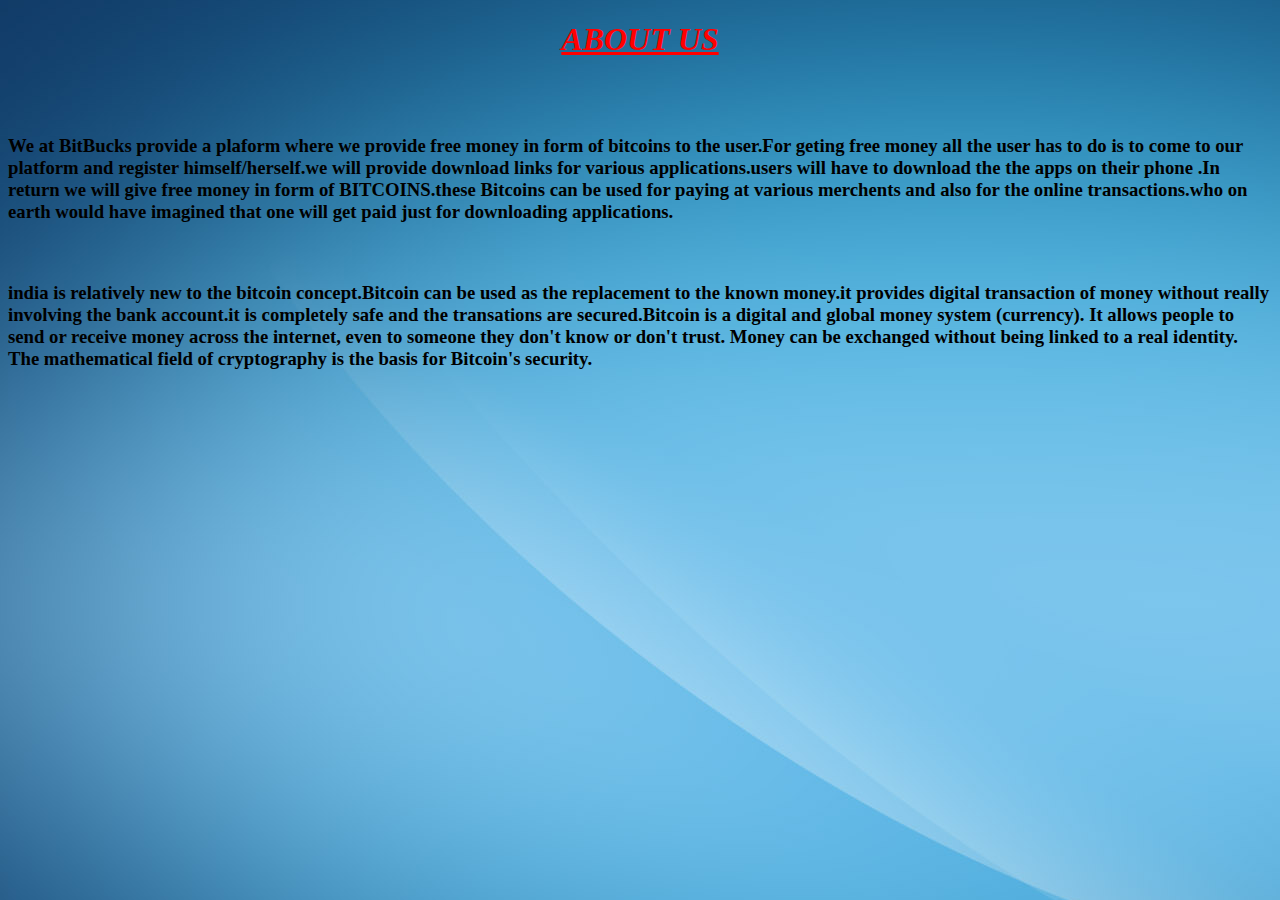
<file: about us.html>
<!doctype html>
<html>
<head>
<title>ABOUT US</title>
</head>
	<body background="free1.jpg">

		<h1 style="color: red" align ="center"><u><em>ABOUT US</em></u></h1>
		<br>
		<br>
		<section>
		<p><h3>We at BitBucks provide a plaform where we provide free money in form of bitcoins to the user.For geting free money all the user has to do is to come to our platform and register himself/herself.we will provide download links for various applications.users will have to download the the apps on their phone .In return we will give free money in form of BITCOINS.these Bitcoins can be used for paying at various merchents and also for the online transactions.who on earth would have imagined that one will get paid just for downloading applications.</p>
		<br>
		<section>
		<p>india is relatively new to the bitcoin concept.Bitcoin can be used as the replacement to the known money.it provides digital transaction of money without really involving the bank account.it is completely safe and the transations are secured.Bitcoin is a digital and global money system (currency). It allows people to send or receive money across the internet, even to someone they don't know or don't trust. Money can be exchanged without being linked to a real identity. The mathematical field of cryptography is the basis for Bitcoin's security.</h3>
		<section>
		<p>
	</body>
</html>
</file>
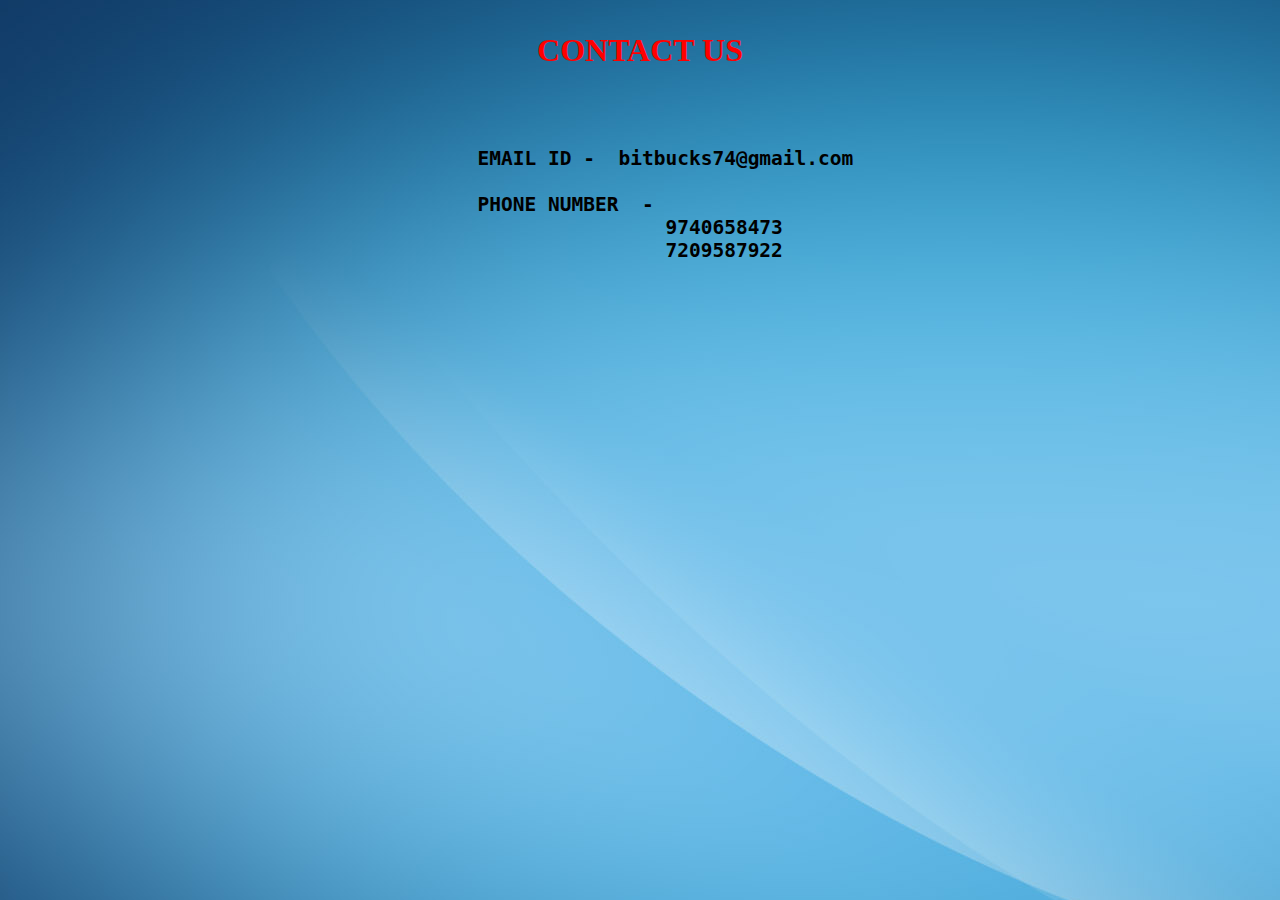
<file: CONTACT US1.HTML>
<!doctype html>
<html>
<head>
<title>Contact us</title>
</head>
<body background="free.jpg">

 <h1 style="color: red"><p align="center"> CONTACT  US</p></h1>
	<h2>	
	<pre>
		  			

					EMAIL ID -  bitbucks74@gmail.com</li>

	 	  			PHONE NUMBER  -
		               		 		9740658473
		    			 		7209587922
	</pre
	</h2>
</body>
</html>
</file>
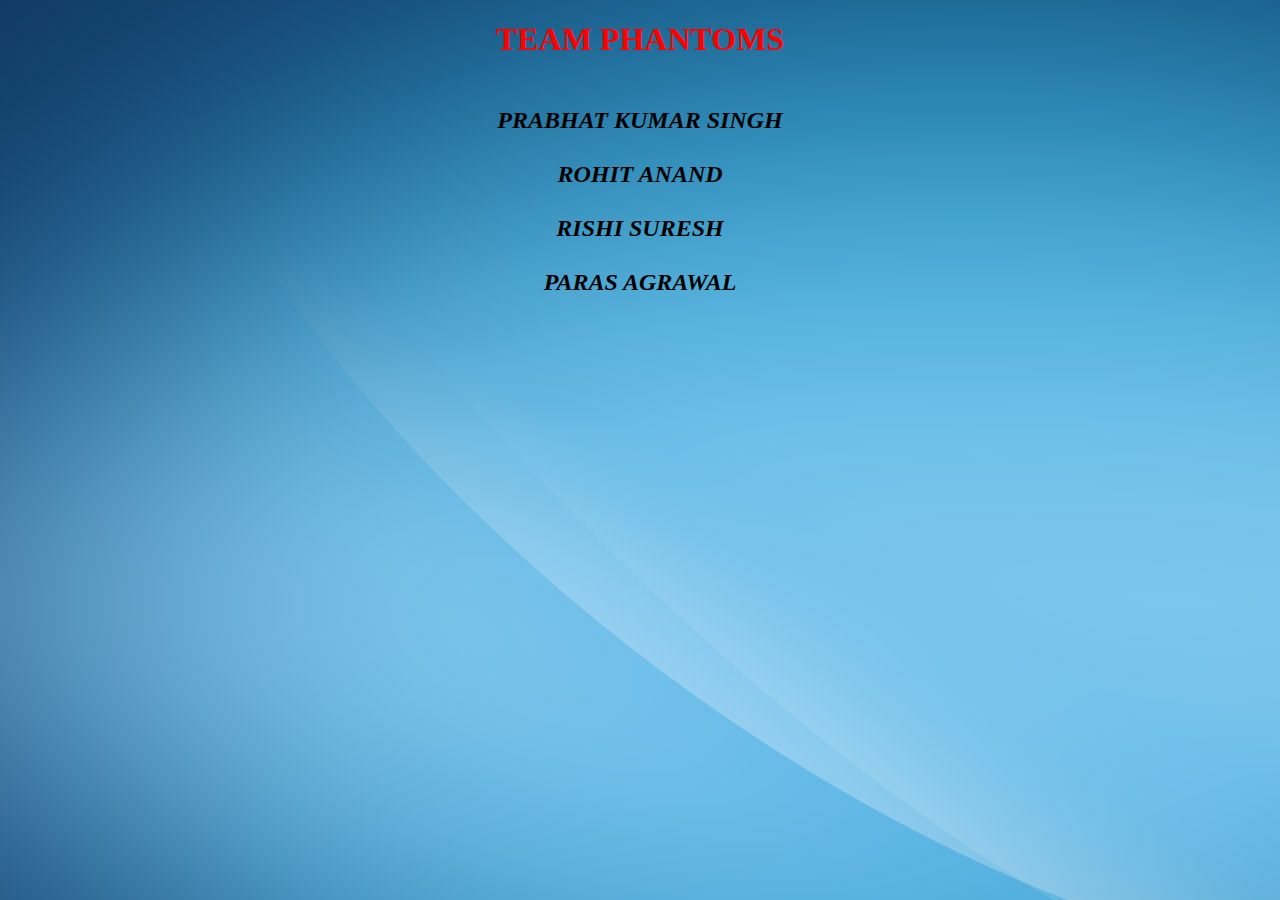
<file: teams.html>
<!doctype html>
<html>
<head>
	<title>TEAM </title>
</head>
	<body background="free2.jpg">

<h1 style="color: red" align ="center">TEAM PHANTOMS</h1>
	<h2 align ="center">
<br>
<em>
	
	<li> PRABHAT KUMAR SINGH</li>
	<br>
	<li>ROHIT ANAND </li>
	<br>
	<li> RISHI SURESH</li>
	<br>
	 <li>PARAS AGRAWAL</li>

	
</em>
	</h2>
	</body>
</html>
</file>
